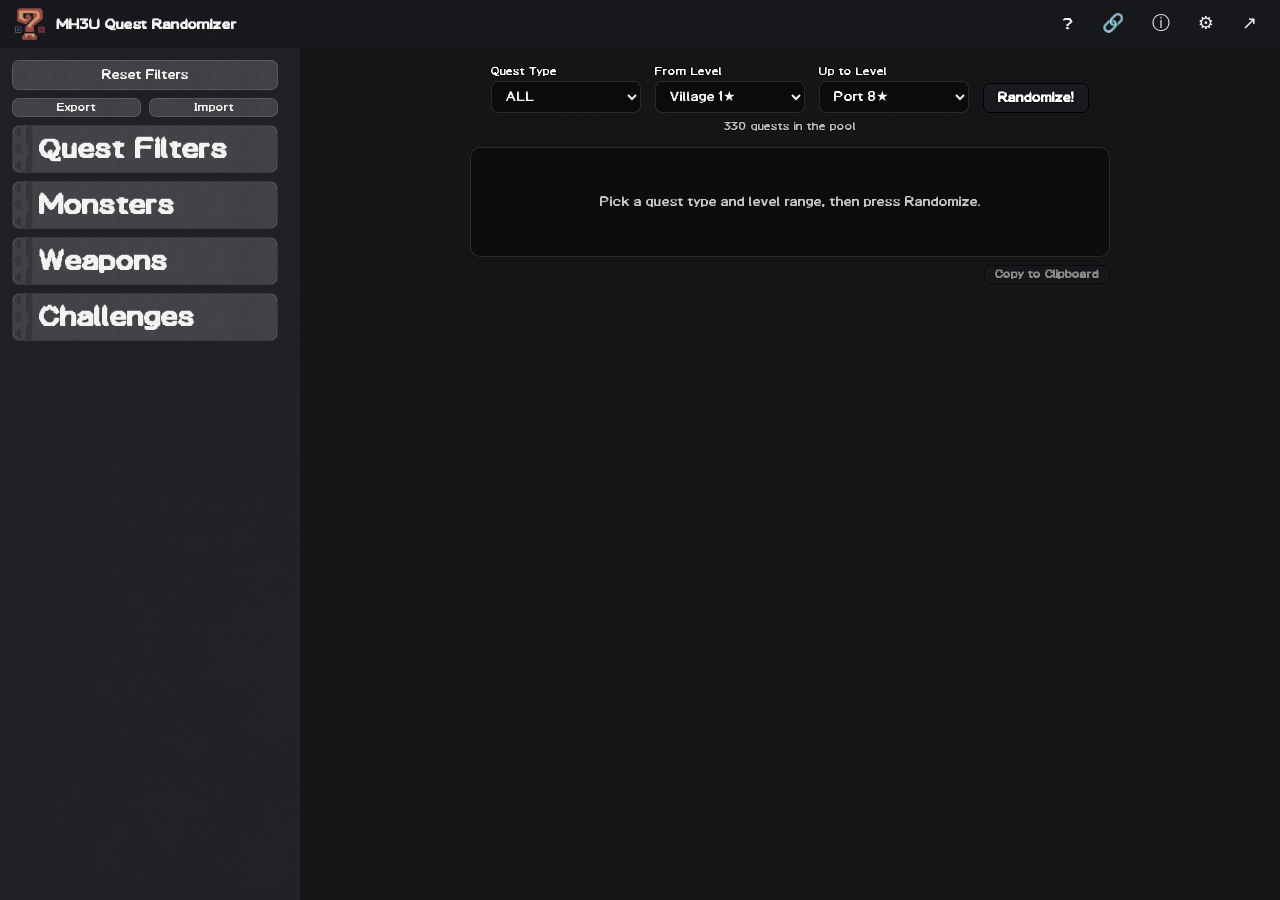
<file: docs/index.html>
<!DOCTYPE html>
<html lang="en">
<head>
<meta charset="utf-8">
<meta name="viewport" content="width=device-width, initial-scale=1">
<meta http-equiv="Cache-Control" content="no-cache">
<title>MH3U Quest Randomizer</title>
<link rel="icon" href="assets/MonsterIcons/MH3U-Question_Mark_Icon.png">
<!-- Bump ?v= on any styles/app/card/data change so browsers fetch fresh copies (no hard-refresh needed) -->
<link rel="stylesheet" href="styles.css?v=2">
</head>
<body>
<div id="app">
  <header class="titlebar titlebar-header">
    <img id="titleIcon" class="title-icon" src="assets/MonsterIcons/MH3U-Question_Mark_Icon.png" alt="">
    <h1>MH3U Quest Randomizer</h1>
    <button id="helpBtn" class="icon-btn" title="Help" aria-label="Help">?</button>
    <button id="linksBtn" class="icon-btn" title="Other MH3U apps" aria-label="Other MH3U apps">&#128279;</button>
    <button id="aboutBtn" class="icon-btn" title="About / Attributions" aria-label="About">&#9432;</button>
    <button id="themeBtn" class="icon-btn" title="Theme" aria-label="Theme">&#9881;</button>
    <button id="streamViewBtn" class="icon-btn" title="Pop Out Result Card for Stream" aria-label="Pop Out for Stream">&#8599;</button>
  </header>

  <main class="layout">
    <!-- Sidebar: filters -->
    <aside class="sidebar">
      <button id="resetBtn" class="btn block">Reset Filters</button>
      <div class="row gap">
        <button id="exportBtn" class="btn tiny" style="flex:1">Export</button>
        <button id="importBtn" class="btn tiny" style="flex:1">Import</button>
        <input type="file" id="importFile" accept=".json" hidden>
      </div>

      <section class="panel" data-open="false">
        <button class="panel-head">Quest Filters <span class="chev">&#9662;</span></button>
        <div class="panel-body">
          <p class="hint">Uncheck to exclude from pool</p>
          <label class="chk"><input type="checkbox" id="f_keysOnly">Keys Only?</label>
          <label class="chk"><input type="checkbox" id="f_urgent" checked>Urgent Quests</label>
          <label class="chk"><input type="checkbox" id="f_large" checked>Large Monsters</label>
          <div class="sub-toggles">
            <label class="chk"><input type="checkbox" id="f_capture" checked>Capture</label>
            <label class="chk"><input type="checkbox" id="f_multi" checked>Multi Monster</label>
            <label class="chk"><input type="checkbox" id="f_repel" checked>Repel</label>
          </div>
          <label class="chk"><input type="checkbox" id="f_small" checked>Small Monsters</label>
          <label class="chk"><input type="checkbox" id="f_delivery" checked>Delivery</label>
          <label class="chk"><input type="checkbox" id="f_harvest" checked>Harvest Tours</label>
          <p class="hint" style="margin-top:6px">Quest Type Filters</p>
          <div class="row gap">
            <button id="allExpand" class="btn tiny">Expand All</button>
            <button id="allCollapse" class="btn tiny">Collapse All</button>
          </div>
          <div id="allTypeTree" class="tree"></div>
        </div>
      </section>

      <section class="panel" data-open="false">
        <button class="panel-head">Monsters <span class="chev">&#9662;</span></button>
        <div class="panel-body">
          <p class="hint">Uncheck to exclude every quest that targets it</p>
          <div class="row gap">
            <button id="monExpand" class="btn tiny">Expand All</button>
            <button id="monCollapse" class="btn tiny">Collapse All</button>
          </div>
          <div id="monsterTree" class="tree"></div>
        </div>
      </section>

      <section class="panel" data-open="false">
        <button class="panel-head">Weapons <span class="chev">&#9662;</span></button>
        <div class="panel-body">
          <p class="hint">Uncheck to exclude from pool</p>
          <div id="weaponList"></div>
        </div>
      </section>

      <section class="panel" data-open="false">
        <button class="panel-head">Challenges <span class="chev">&#9662;</span></button>
        <div class="panel-body">
          <p class="hint">Custom conditions rolled with each quest</p>
          <label class="chk"><input type="checkbox" id="chChaosMode">Chaos Mode</label>
          <div class="ch-add">
            <input type="text" id="chText" placeholder="Condition name" maxlength="21">
            <input type="number" id="chChance" value="10" min="1" max="100"> %
            <button id="chAdd" class="btn tiny">Add</button>
          </div>
          <div class="row gap ch-count">
            <span>Roll up to</span>
            <input type="number" id="challengeCount" value="1" min="1" max="8">
            <span>condition(s) per quest</span>
          </div>
          <div id="chList" class="bl-list"></div>
        </div>
      </section>
    </aside>

    <!-- Result -->
    <section class="content" id="content">
      <div class="quest-pickers">
        <label class="field">Quest Type
          <select id="questType">
            <option selected>ALL</option>
            <option>Village</option><option>Port</option><option>Arena</option>
          </select>
        </label>
        <label class="field">From Level
          <select id="fromLevel"></select>
        </label>
        <label class="field">Up to Level
          <select id="toLevel"></select>
        </label>
        <button id="rollBtn" class="btn accent" disabled>Randomize!</button>
      </div>
      <p id="poolCount" class="pool-count"></p>

      <div class="result-card-wrap">
        <div id="card" class="result-card"></div>
        <div class="rc-footer">
          <button id="copyResultBtn" class="btn accent tiny" disabled>Copy to Clipboard</button>
        </div>
      </div>
    </section>
  </main>
</div>

<!-- Help dialog -->
<div id="helpModal" class="modal hidden">
  <div class="modal-card">
    <h2>How to use</h2>
    <p><strong>1. Pick a quest type &amp; level.</strong> Choose Village, Port, Arena or ALL, then a From / Up to Level range. In ALL the range runs Village 1★ → Port 8★ → Arena 8★.</p>
    <p><strong>2. Narrow the pool with the sidebar filters:</strong></p>
    <ul>
      <li><strong>Quest Filters</strong> — uncheck a category to drop every quest in it. Capture, Multi Monster and Repel sit under Large Monsters and go with it. <strong>Keys Only?</strong> keeps just the quests an Urgent Quest needs. Quest Type Filters switch individual stars off everywhere (Arena is off to start with).</li>
      <li><strong>Monsters</strong> — uncheck a monster to drop every quest that targets it.</li>
      <li><strong>Weapons</strong> — uncheck a weapon class to stop it being rolled.</li>
      <li><strong>Challenges</strong> — add your own conditions (e.g. "No Armor"), each with a chance %, that roll alongside the quest. Set how many can apply per quest, and toggle each one on/off. <strong>Chaos Mode</strong> hands the on/off decision to the RNG each roll.</li>
    </ul>
    <p><strong>3. Hit Randomize.</strong> You get a quest and a weapon class, plus any challenges that rolled. Arena quests give you one of the quest's five loaner sets instead, since that's what you fight in.</p>
    <p>Quest badges: <span class="pill pill-urgent">Urgent</span> <span class="pill pill-key">Key</span> <span class="pill pill-hunt">Hunt</span> <span class="pill pill-capture">Capture</span> <span class="pill pill-repel">Repel</span> <span class="pill pill-sm">Small Monsters</span> <span class="pill pill-gathering">Delivery</span> <span class="pill pill-egg">Harvest Tour</span> <span class="pill pill-arena">Arena</span></p>
    <p><strong>&#9881; Theme</strong> — change the color theme, and pick a Content Background: any of the game's 49 Guild Card backgrounds, or a flat blue/green for chroma-keying.</p>
    <p><strong>&#8599; Stream view</strong> — pops the result card out into its own window on a green background, updating with every roll, for capturing in OBS.</p>
    <p><strong>Export / Import</strong> — save your filters and challenges to a file, or load them back.</p>
    <p class="muted">Filters, challenges, theme and background are saved between visits. Reset Filters restores the defaults and keeps your challenges.</p>
    <div class="row end gap"><button id="helpClose" class="btn">Close</button></div>
  </div>
</div>

<!-- Reset Filters confirmation -->
<div id="resetConfirmModal" class="modal hidden">
  <div class="modal-card narrow">
    <h2>Reset Filters?</h2>
    <p>Quest filters, levels, monsters and weapons go back to their defaults. Your challenges are kept.</p>
    <div class="row end gap">
      <button id="resetConfirmCancel" class="btn">Cancel</button>
      <button id="resetConfirmOk" class="btn accent">Reset</button>
    </div>
  </div>
</div>

<!-- Other MH3U apps dialog -->
<div id="linksModal" class="modal hidden">
  <div class="modal-card">
    <h2>Other MH3U Apps</h2>
    <p class="muted">For Non-MH3U Apps, you can visit the <a href="https://armoredraven17.github.io/" target="_blank" rel="noopener">Home Page</a></p>
    <ul class="app-links">
      <!-- every MH3U app, in the hub's order (apps.js); this app's own row is the "you are here" one -->
      <li>
        <a href="https://armoredraven17.github.io/mh3u-armor-skills-explained/" target="_blank" rel="noopener">Armor Skills Explained</a>
        <span class="app-desc">Every MH3U armor skill: the game's own description, then what it actually does, with the numbers.</span>
      </li>
      <li>
        <a href="https://armoredraven17.github.io/mh3u-weapon-trees/" target="_blank" rel="noopener">Weapon Trees</a>
        <span class="app-desc">Browse every MH3U weapon upgrade tree, with full stats on any node you click.</span>
      </li>
      <li>
        <a href="https://armoredraven17.github.io/mh3u-collection-tracker/" target="_blank" rel="noopener">Collection Tracker</a>
        <span class="app-desc">Tracks which MH3U weapons and armor you own, and what it costs to finish them.</span>
      </li>
      <li>
        <a href="https://armoredraven17.github.io/mh3u-hunting-log/" target="_blank" rel="noopener">Hunting Log</a>
        <span class="app-desc">Keeps a running record of your MH3U hunts — what you were after, what you wore, who came along.</span>
      </li>
      <li class="current">
        <span class="app-name">Quest Randomizer <span class="app-here">you are here</span></span>
        <span class="app-desc">Rolls a random MH3U quest and weapon when you can't decide what to hunt.</span>
      </li>
      <li>
        <a href="https://armoredraven17.github.io/mh3u-talisman-tables/" target="_blank" rel="noopener">Talisman Tables</a>
        <span class="app-desc">Every talisman each MH3U talisman table can give, and which tables can give the one you're after.</span>
      </li>
      <li>
        <a href="https://armoredraven17.github.io/mh3u-armor-viewer/" target="_blank" rel="noopener">Armor Viewer</a>
        <span class="app-desc">Renders a hunter in 3D with every MH3U armor piece swappable, so you can mix and match a set.</span>
      </li>
      <li>
        <a href="https://armoredraven17.github.io/mh3u-armor-viewer-hd/" target="_blank" rel="noopener">Armor Viewer HD</a>
        <span class="app-desc">The Armor Viewer with the Wii U version's models and textures.</span>
      </li>
      <li>
        <a href="https://armoredraven17.github.io/mh3u-monster-viewer/" target="_blank" rel="noopener">Monster Viewer</a>
        <span class="app-desc">Renders every MH3U monster in 3D with its own motion lists, so you can watch what they actually do.</span>
      </li>
      <li>
        <a href="https://armoredraven17.github.io/mh3u-monster-viewer-hd/" target="_blank" rel="noopener">Monster Viewer HD</a>
        <span class="app-desc">The Monster Viewer with the Wii U version's higher-resolution models and textures.</span>
      </li>
    </ul>
    <div class="row end gap"><button id="linksClose" class="btn">Close</button></div>
  </div>
</div>

<!-- About dialog -->
<div id="aboutModal" class="modal hidden">
  <div class="modal-card">
    <h2>MH3U Quest Randomizer</h2>
    <p class="muted">An unofficial, non-commercial quest randomizer for Monster Hunter 3 Ultimate — it rolls a quest and
      a weapon for when you can't decide what to hunt. Not affiliated with, endorsed by, or supported by Capcom.</p>
    <hr class="modal-divider">
    <p class="muted">Every quest — its name, star, locale, objective and monsters — and every Arena loaner set is read
      from the game's own quest files, and the monster, quest and weapon icons and the Guild Card backgrounds are the
      game's own. Everything was
      extracted from a personally owned copy of the game; no game files are redistributed. Downloadable Event and
      Challenge Quests aren't on the cartridge, so they aren't in the pool. The monster classes in the Monsters
      filter are assigned by hand.</p>
    <p class="muted">Monster Hunter 3 Ultimate and all of its names, data and icons are &copy; CAPCOM CO., LTD.
      The UI textures and the MHFU font are shared with the same author's MHGU fan apps, and the app itself is a
      port of the <a href="https://armoredraven17.github.io/MHGU-Quest-Randomizer/" target="_blank" rel="noopener">MHGU Quest Randomizer</a>.</p>
    <p class="muted"><strong>AI Use:</strong> Anthropic's <a href="https://claude.com/claude-code" target="_blank" rel="noopener">Claude Code</a> was used for decoding the ROMs, extracting assets, code generation and code assistance. <strong>However, this app was manually reviewed, tested, validated and revised by me.</strong></p>
    <div class="row end gap"><button id="aboutClose" class="btn">Close</button></div>
  </div>
</div>

<!-- Theme dialog -->
<div id="themeModal" class="modal hidden">
  <div class="modal-card">
    <h2>Theme</h2>
    <div id="swatches" class="swatches"></div>
    <hr class="modal-divider">
    <p class="bg-title">Content Background</p>
    <div id="bgGrid" class="bg-grid"></div>
    <div class="row end gap"><button id="themeClose" class="btn">Close</button></div>
  </div>
</div>

<script src="data.js?v=2"></script>
<script src="card.js?v=1"></script>
<script src="app.js?v=3"></script>
</body>
</html>
</file>
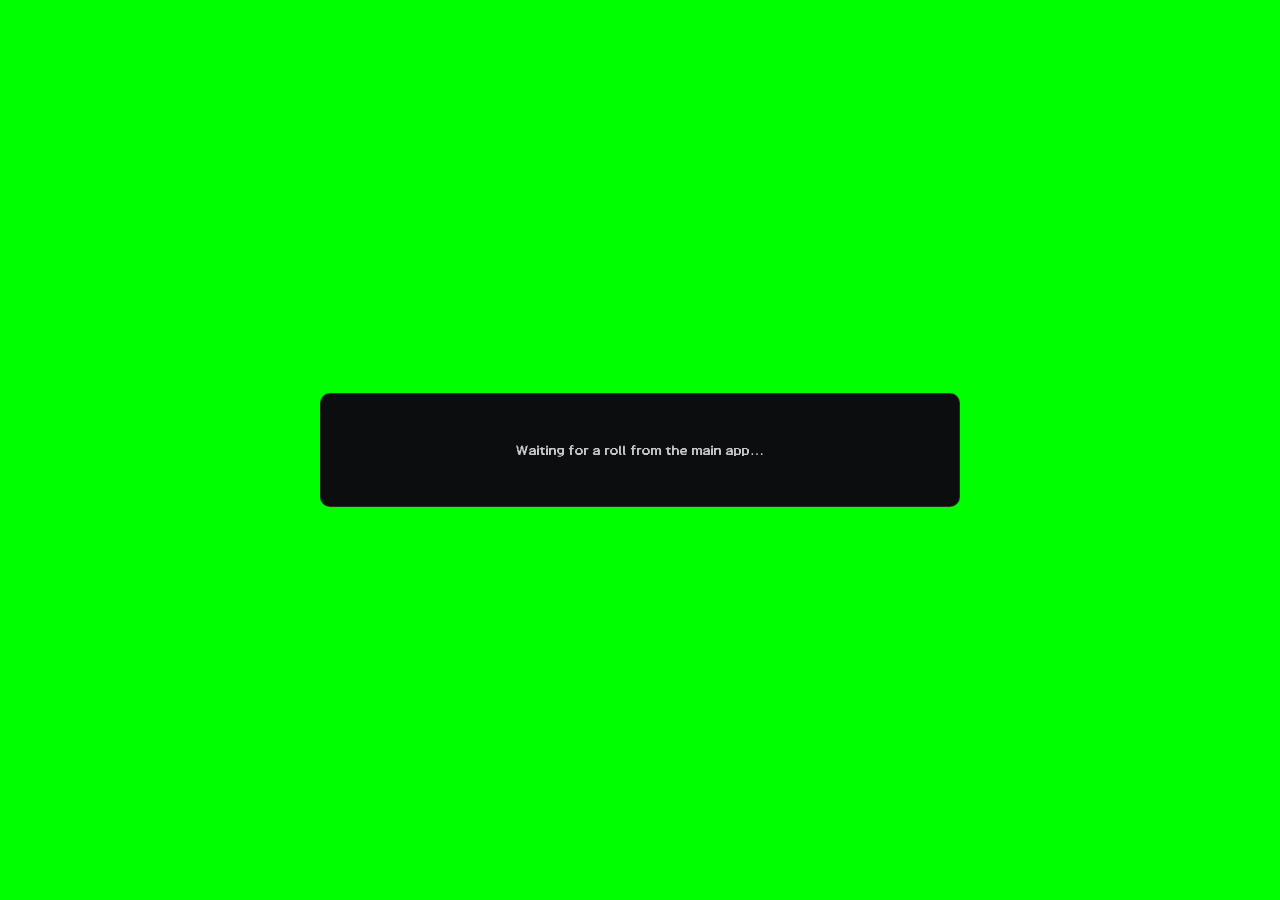
<file: docs/stream-view.html>
<!doctype html>
<html lang="en">
<head>
<meta charset="utf-8">
<meta name="viewport" content="width=device-width, initial-scale=1">
<meta http-equiv="Cache-Control" content="no-cache">
<title>MH3U Quest Randomizer — Stream View</title>
<link rel="icon" href="assets/MonsterIcons/MH3U-Question_Mark_Icon.png">
<link rel="stylesheet" href="styles.css?v=2">
<style>
  /* Just enough page chrome to centre the card, which keeps its own styles.css look. The
     background is chroma-key green so OBS can key out everything but the card. */
  html,body{height:100%;background:#00FF00;overflow:auto}
  body{display:flex;align-items:center;justify-content:center;padding:12px}
  .result-card{width:100%;max-width:640px}
</style>
</head>
<body>
<div id="card" class="result-card"></div>
<script src="card.js?v=1"></script>
<script src="stream-view.js?v=1"></script>
</body>
</html>
</file>
<file: docs/styles.css>
/* MHFU game font (falls back to sans-serif for glyphs it lacks, e.g. ★ — © ) */
@font-face{
  font-family:'MHFU';
  src:url('fonts/mhfu_font.ttf') format('truetype');
  font-display:swap;
}
/* Theme variables are set at runtime from the chosen color (see app.js). */
:root{
  --bg:#3e3e3e; --bg1:#000000; --bg2:#333; --content-bg:#2b2b2b; --panel-bg:#1f1f1f; --input-bg:#1a1a1a;
  --hover:#2f2f2f; --accent:#7a7a7a; --accent-hover:#9a9a9a;
  --text:#f3f3f3; --text-dim:#ffffff; --line:#ffffff1f;
}
*{box-sizing:border-box;scrollbar-color:var(--accent) var(--bg2);scrollbar-width:thin}
::-webkit-scrollbar{width:6px;height:6px}
::-webkit-scrollbar-track{background:var(--bg2)}
::-webkit-scrollbar-thumb{background:var(--accent);border-radius:3px}
::-webkit-scrollbar-thumb:hover{background:var(--accent-hover)}
input,select,button,textarea{font-family:inherit}
html,body{margin:0;height:100%;overflow:hidden}
body{
  font-family:'MHFU',"Segoe UI",system-ui,sans-serif;
  background:var(--bg); color:var(--text); font-size:14px;
  user-select:none; -webkit-user-select:none;
}
#app{display:flex;flex-direction:column;height:100vh}
.hidden{display:none !important}

/* Title bar */
.titlebar{display:flex;align-items:center;gap:10px;padding:8px 14px}
.titlebar-header{
  background-image:
    linear-gradient(color-mix(in srgb,var(--accent) 90%,transparent),color-mix(in srgb,var(--accent) 90%,transparent)),
    url('assets/titlebar-background.png');
  background-size:auto 100%;background-position:left center;background-repeat:repeat;
}
.title-icon{width:32px;height:32px;object-fit:contain}
.titlebar h1{font-size:15px;font-weight:600;margin:0;flex:1}
.icon-btn{
  background:transparent;border:none;color:var(--text);font-size:18px;
  cursor:pointer;padding:6px 9px;border-radius:6px;line-height:1;
}
.icon-btn:hover{background:#ffffff1a}

/* Layout — filters | result */
.layout{display:flex;flex:1;min-height:0}
.sidebar{
  width:300px;flex-shrink:0;padding:12px;overflow-y:scroll;scrollbar-gutter:stable;
  display:flex;flex-direction:column;gap:8px;
  background-image:
    linear-gradient(color-mix(in srgb,var(--accent) 90%,transparent),color-mix(in srgb,var(--accent) 90%,transparent)),
    url('assets/sidebar-background-texture1.png');
  background-size:auto 100%;background-position:left center;background-repeat:repeat;
}
/* The Hunting Log's editor pane: rocky texture under a --content-bg tint. A solid colour
   picked under Theme > Content Background replaces the whole background (app.js). */
.content{
  flex:1;min-width:0;padding:18px;overflow-y:auto;
  background-color:var(--content-bg);
  background-image:
    linear-gradient(color-mix(in srgb,var(--content-bg) 84%,transparent),color-mix(in srgb,var(--content-bg) 84%,transparent)),
    url('assets/rockyTextureDark.png');
  background-repeat:repeat;background-size:auto,200px 200px;
}

/* Buttons */
.btn{
  background:#ffffff14;color:var(--text);border:1px solid var(--line);
  border-radius:7px;padding:8px 14px;cursor:pointer;font-size:14px;
}
.btn:hover{background:#ffffff24}
.btn.block{width:100%}
.btn.tiny{padding:3px 10px;font-size:12px}
.btn.block,.btn.tiny{
  background-image:
    linear-gradient(color-mix(in srgb,var(--bg2) 80%,transparent),color-mix(in srgb,var(--bg2) 80%,transparent)),
    url('assets/banner-background.png');
  background-position:right;
}
.btn.accent{
  border-color:#000;color:#fff;font-weight:600;
  text-shadow:-1px 0 rgba(0,0,0,.55),1px 0 rgba(0,0,0,.55),0 -1px rgba(0,0,0,.55),0 1px rgba(0,0,0,.55);
}
/* Must stay after .btn.block,.btn.tiny — same specificity, so source order lets the flat
   fill beat the banner texture on a button carrying both classes. */
.btn.accent{background:var(--bg1);background-image:none}
.btn.accent:hover{background:var(--bg2)}
.btn:disabled{opacity:.5;cursor:not-allowed}
.btn:disabled:hover{background:#ffffff14}
.btn.accent:disabled:hover{background:var(--bg1)}

/* Collapsible panels */
.panel{border:1px solid var(--line);border-radius:8px;overflow:clip;background:var(--bg2)}
.panel-head{
  width:100%;text-align:left;border:none;color:var(--text);
  padding:10px 26px;font-size:30px;font-weight:600;cursor:pointer;
  display:flex;justify-content:space-between;align-items:center;
  background-image:
    linear-gradient(color-mix(in srgb,var(--bg2) 80%,transparent),color-mix(in srgb,var(--bg2) 80%,transparent)),
    url('assets/banner-background.png');
  background-size:auto 100%;background-position:left center;background-repeat:repeat;
}
.panel-head:hover{filter:brightness(1.1)}
.chev{transition:transform .15s;font-size:20px;font-weight:700;color:transparent}
.panel[data-open="true"] .chev{transform:rotate(180deg)}
.panel-body{
  display:none;padding:6px 12px 12px;flex-direction:column;gap:4px;
  background-image:
    linear-gradient(color-mix(in srgb,var(--bg1) 60%,transparent),color-mix(in srgb,var(--bg1) 60%,transparent)),
    url('assets/panel-body-bg.png');
  background-size:contain 100%;background-position:left center;background-repeat:repeat;
}
.panel[data-open="true"] .panel-body{display:flex}

/* Checkboxes */
.chk{display:flex;align-items:center;gap:8px;padding:3px 0;cursor:pointer;line-height:1.3}
.chk input{accent-color:var(--accent);width:16px;height:16px;cursor:pointer;flex-shrink:0}
.chk:has(input:disabled){opacity:.45;cursor:default}
.chk:has(input:disabled) input{cursor:default}
.chk:hover{color:var(--accent-hover)}
.chk:hover input[type="checkbox"]{accent-color:var(--accent-hover)}
.chk .wicon{width:20px;height:20px;object-fit:contain}
.sub-toggles{margin-left:18px;display:flex;flex-direction:column;gap:4px}

.hint{color:var(--text-dim);opacity:.75;font-size:12px;margin:4px 0}
.row{display:flex;align-items:center}
.row.gap{gap:8px}.row.end{justify-content:flex-end}

/* Checkbox trees (quest levels, monsters) */
.tree{max-height:300px;overflow-y:auto;padding-right:4px}
.agrp{margin-top:2px}
.agrp .akids{margin-left:18px;display:none;flex-direction:column}
.agrp.open>.akids{display:flex}
.agrp .akids>.chk{margin-left:22px}
.ahead{display:flex;align-items:center}
.ahead input{accent-color:var(--accent);width:16px;height:16px;cursor:pointer;flex-shrink:0;margin:0 2px}
.twist{cursor:pointer;width:22px;display:inline-block;text-align:center;color:var(--accent);font-size:18px;font-weight:700}
.twist:hover{filter:brightness(1.4)}
.grp-name{cursor:pointer;font-weight:600;flex:1;padding:3px 0 3px 6px;line-height:1.3}
.grp-name:hover{color:var(--accent-hover)}
.chk input:indeterminate{opacity:.7}

/* Challenges */
.panel-body input[type="text"],.panel-body input[type="number"]{background:var(--input-bg);color:var(--text);border:1px solid var(--line)}
.ch-add{display:flex;gap:6px;align-items:center;flex-wrap:wrap;margin-bottom:6px}
.ch-add input[type="text"]{flex:1;min-width:0;border:1px solid var(--line);border-radius:7px;padding:5px 8px;font-size:13px}
#chChance{width:52px}
.ch-count{margin:2px 0 6px;font-size:12px}
#challengeCount{width:40px}
.panel-body .ch-edit-text,.panel-body .ch-edit-chance{border-color:transparent;border-radius:5px;padding:2px 5px;font-size:12px}
.panel-body .ch-edit-text:hover,.panel-body .ch-edit-text:focus,.panel-body .ch-edit-chance:hover,.panel-body .ch-edit-chance:focus{border-color:var(--line)}
.ch-edit-text{flex:1;min-width:0}
.ch-edit-chance{width:46px;text-align:center}
.ch-edit-text:focus,.ch-edit-chance:focus{outline:none}
.ch-pct{font-size:12px;opacity:.7;flex-shrink:0}
.bl-list{display:flex;flex-direction:column;gap:4px}
.bl-tag{display:flex;align-items:center;justify-content:space-between;gap:6px;background:#ffffff0f;border:1px solid var(--line);border-radius:6px;padding:4px 10px;font-size:13px}
.bl-tag .chk{flex-shrink:0}
.bl-tag button{background:transparent;border:none;color:var(--text-dim);cursor:pointer;font-size:16px;padding:0 2px;line-height:1;flex-shrink:0}
.bl-tag button:hover{color:red}

/* Quest pickers */
.quest-pickers{display:flex;flex-wrap:wrap;gap:14px;align-items:flex-end;justify-content:center}
.field{display:flex;flex-direction:column;gap:4px;font-size:12px;color:var(--text-dim);text-shadow:-1px 0 rgba(0,0,0,.6),1px 0 rgba(0,0,0,.6),0 -1px rgba(0,0,0,.6),0 1px rgba(0,0,0,.6)}
.field select{
  background:var(--input-bg);color:var(--text);border:1px solid var(--line);
  border-radius:7px;padding:8px 10px;font-size:14px;min-width:150px;line-height:1.4;
}
.pool-count{text-align:center;font-size:12px;opacity:.75;margin:8px 0 14px;min-height:1em;
  text-shadow:-1px 0 rgba(0,0,0,.6),1px 0 rgba(0,0,0,.6),0 -1px rgba(0,0,0,.6),0 1px rgba(0,0,0,.6)}

/* ── Result card (card.js draws it; stream-view.html reuses it as-is) ──────────── */
/* The GU randomizer's card is a screenshot of MHGU's own quest card, so 3U gets one built from
   the shared textures instead: the Hunting Log's quest header over a panel-textured body. */
.result-card-wrap{max-width:640px;margin:0 auto}
.result-card{border:1px solid var(--line);border-radius:10px;overflow:clip;background:var(--panel-bg)}
.rc-placeholder{margin:0;padding:48px 24px;text-align:center;opacity:.8}
.rc-head{
  display:flex;align-items:center;gap:14px;padding:12px 16px;
  background-image:
    linear-gradient(color-mix(in srgb,var(--content-bg) 88%,transparent),color-mix(in srgb,var(--content-bg) 88%,transparent)),
    url('assets/banner-background-plain.png');
  background-size:auto 100%;background-position:left center;background-repeat:repeat;
  border-bottom:1px solid var(--line);
}
.rc-icon{width:72px;height:72px;object-fit:contain;flex-shrink:0;filter:drop-shadow(0 2px 3px rgba(0,0,0,.5))}
.rc-headtext{min-width:0;flex:1;display:flex;flex-direction:column;align-items:center;text-align:center}
.rc-rank{font-size:12px;opacity:.8;letter-spacing:.5px}
.rc-name{font-size:20px;font-weight:700;line-height:1.25;margin-top:2px}
.rc-pills{display:flex;flex-wrap:wrap;justify-content:center;gap:4px;margin-top:6px}
.rc-body{
  display:grid;grid-template-columns:minmax(0,1fr) minmax(0,1fr);gap:12px 16px;padding:14px 16px 16px;
  background-image:
    linear-gradient(color-mix(in srgb,var(--panel-bg) 70%,transparent),color-mix(in srgb,var(--panel-bg) 70%,transparent)),
    url('assets/rockyTextureDark2.png');
  background-repeat:repeat;background-size:auto,200px 200px;
}
.rc-field{min-width:0}
.rc-main,.rc-loadout,.rc-challenges{grid-column:1 / -1}
.rc-label{font-size:11px;text-transform:uppercase;letter-spacing:.6px;opacity:.7;margin-bottom:3px;
  border-bottom:1px solid var(--line);padding-bottom:2px}
.rc-value{font-size:15px;line-height:1.35}
.rc-main .rc-value{font-size:17px;font-weight:600}
.rc-weapon-row{display:flex;align-items:center;flex-wrap:wrap;gap:8px;margin-top:4px}
.rc-weapon-icon{width:34px;height:34px;object-fit:contain}
.rc-weapon{font-size:16px;font-weight:700}
.rc-weapon.chip{
  color:#fff;padding:3px 14px;border-radius:999px;
  text-shadow:-1px 0 rgba(0,0,0,.55),1px 0 rgba(0,0,0,.55),0 -1px rgba(0,0,0,.55),0 1px rgba(0,0,0,.55);
}
.rc-weapon-name{font-size:15px;opacity:.9}
.rc-challenge-list{margin:4px 0 0;padding-left:20px;font-size:15px;line-height:1.45}
.rc-footer{display:flex;justify-content:flex-end;margin-top:8px}

.pill{
  color:#fff;font-size:10px;font-weight:700;padding:1px 7px;border-radius:10px;
  text-transform:uppercase;letter-spacing:.5px;white-space:nowrap;
  text-shadow:0 1px 1px rgba(0,0,0,.35);
}
.pill-key{background:#FF7200}
.pill-urgent{background:#a3122a}
.pill-hunt{background:#e52222}
.pill-sm{background:#1a7eff}
.pill-egg{background:#c4a07a}
.pill-gathering{background:#22cc44}
.pill-repel{background:#6a1fa8}
.pill-arena{background:#1a5fa8}
.pill-capture{background:#4a4a4a}

/* Modals */
.modal{position:fixed;inset:0;background:#000000a8;display:flex;align-items:center;justify-content:center;z-index:10;padding:16px}
.modal-card{background:var(--bg2);border:1px solid var(--line);border-radius:10px;
  padding:20px;max-width:560px;width:100%;max-height:85vh;overflow-y:auto}
.modal-card.narrow{max-width:340px}
.modal-card h2{margin:0 0 16px;font-size:18px}
.modal-card p{margin:0 0 10px;line-height:1.45}
.modal-card a{color:color-mix(in srgb, hsl(from var(--accent) calc(h + 180) 75% 60%) 50%, var(--text))}
.modal-card .muted{color:var(--text-dim);font-size:13px;opacity:.75}
.modal-card ul{margin:0 0 10px;padding-left:18px}
.modal-card li{margin-bottom:5px;line-height:1.4}
.modal-divider{border:none;border-top:1px solid var(--line);margin:14px 0 10px}
.swatches{display:grid;grid-template-columns:repeat(4,1fr);gap:9px;margin-bottom:15px}
.swatch{aspect-ratio:1;border-radius:8px;border:2px solid transparent;cursor:pointer;position:relative;overflow:hidden}
.swatch.sel{border-color:#fff}
.swatch-icon{position:absolute;top:7%;left:50%;transform:translateX(-50%);width:60%;pointer-events:none;filter:drop-shadow(0 1px 2px rgba(0,0,0,.45))}
.swatch span{position:absolute;bottom:0;left:0;right:0;text-align:center;font-size:10px;line-height:1.5;color:#fff;background:rgba(0,0,0,.45)}
.bg-title{font-size:13px;font-weight:600;margin:0 0 8px}
.bg-grid{display:grid;grid-template-columns:repeat(4,1fr);gap:7px;max-height:240px;overflow-y:auto;margin-bottom:12px;padding-right:4px}
/* 2:1, the Guild Card backgrounds' own shape (512x256) */
.bg-thumb{aspect-ratio:2/1;border-radius:6px;border:2px solid transparent;cursor:pointer;background-size:cover;background-position:center}
.bg-thumb.sel{border-color:#fff}
.bg-thumb.none-thumb{background:var(--bg);display:flex;align-items:center;justify-content:center;font-size:11px;color:var(--text-dim)}

/* Other MH3U apps modal */
.app-links{list-style:none;margin:0 0 14px;padding:0;display:flex;flex-direction:column;gap:10px}
.app-links li{border:1px solid var(--line);border-radius:8px;padding:9px 12px;background:#ffffff08}
.app-links li.current{opacity:.72}
.app-links a,.app-name{font-weight:600;font-size:14px}
.app-here{font-weight:400;font-size:11px;opacity:.7;border:1px solid var(--line);border-radius:6px;padding:1px 7px;margin-left:7px}
.app-desc{display:block;margin-top:3px;font-size:12px;opacity:.8;line-height:1.4}

/* Narrow screens: filters stack above the result */
@media (max-width:760px){
  .layout{flex-direction:column}
  .sidebar{width:auto;border-bottom:1px solid var(--line);max-height:42vh}
  .panel-head{font-size:22px}
  .content{padding:14px}
  .field select{min-width:0;width:100%}
  .quest-pickers .field{flex:1 1 30%}
  .rc-body{grid-template-columns:minmax(0,1fr)}
  .rc-icon{width:56px;height:56px}
  .rc-name{font-size:17px}
}
</file>
